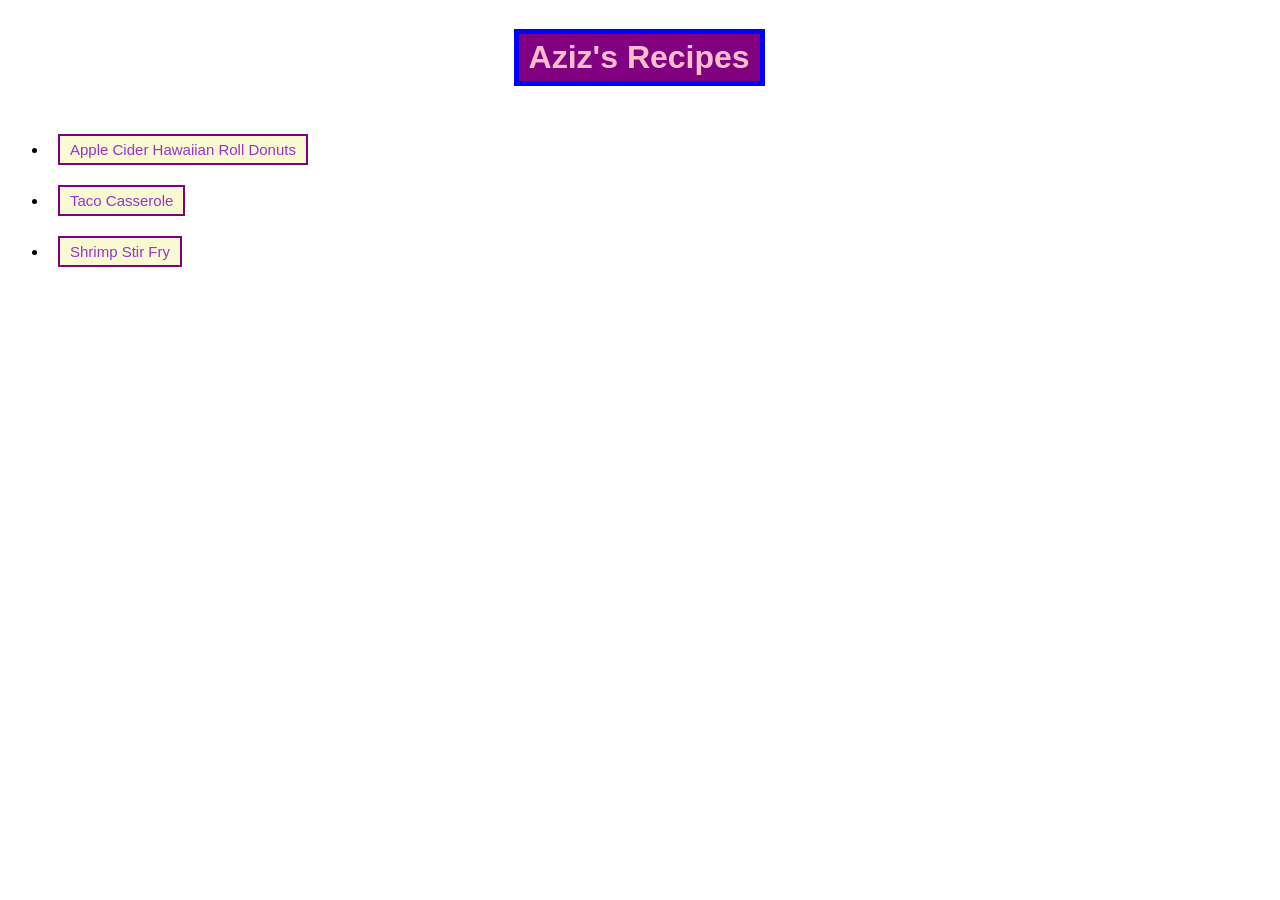
<file: index.html>
<!DOCTYPE hmtl>
<html lang="en">

    <head>
        <meta charset="UTF-8">
        <link rel="stylesheet" href="style.css"></style>
        <title> Favorite Recipes</title>
    </head>

    <body>
        <h1> Aziz's Recipes</h1>
        <ul>
            <li><a href="./recipes/appleciderDonuts.html"> Apple Cider Hawaiian Roll Donuts</a></li>
            <li><a href="./recipes/tacoCasserole.html">Taco Casserole</a> </li>
            <li><a href="./recipes/stirfryShrimp.html"> Shrimp Stir Fry</a></li>
        </ul>

    </body>



</html>
</file>
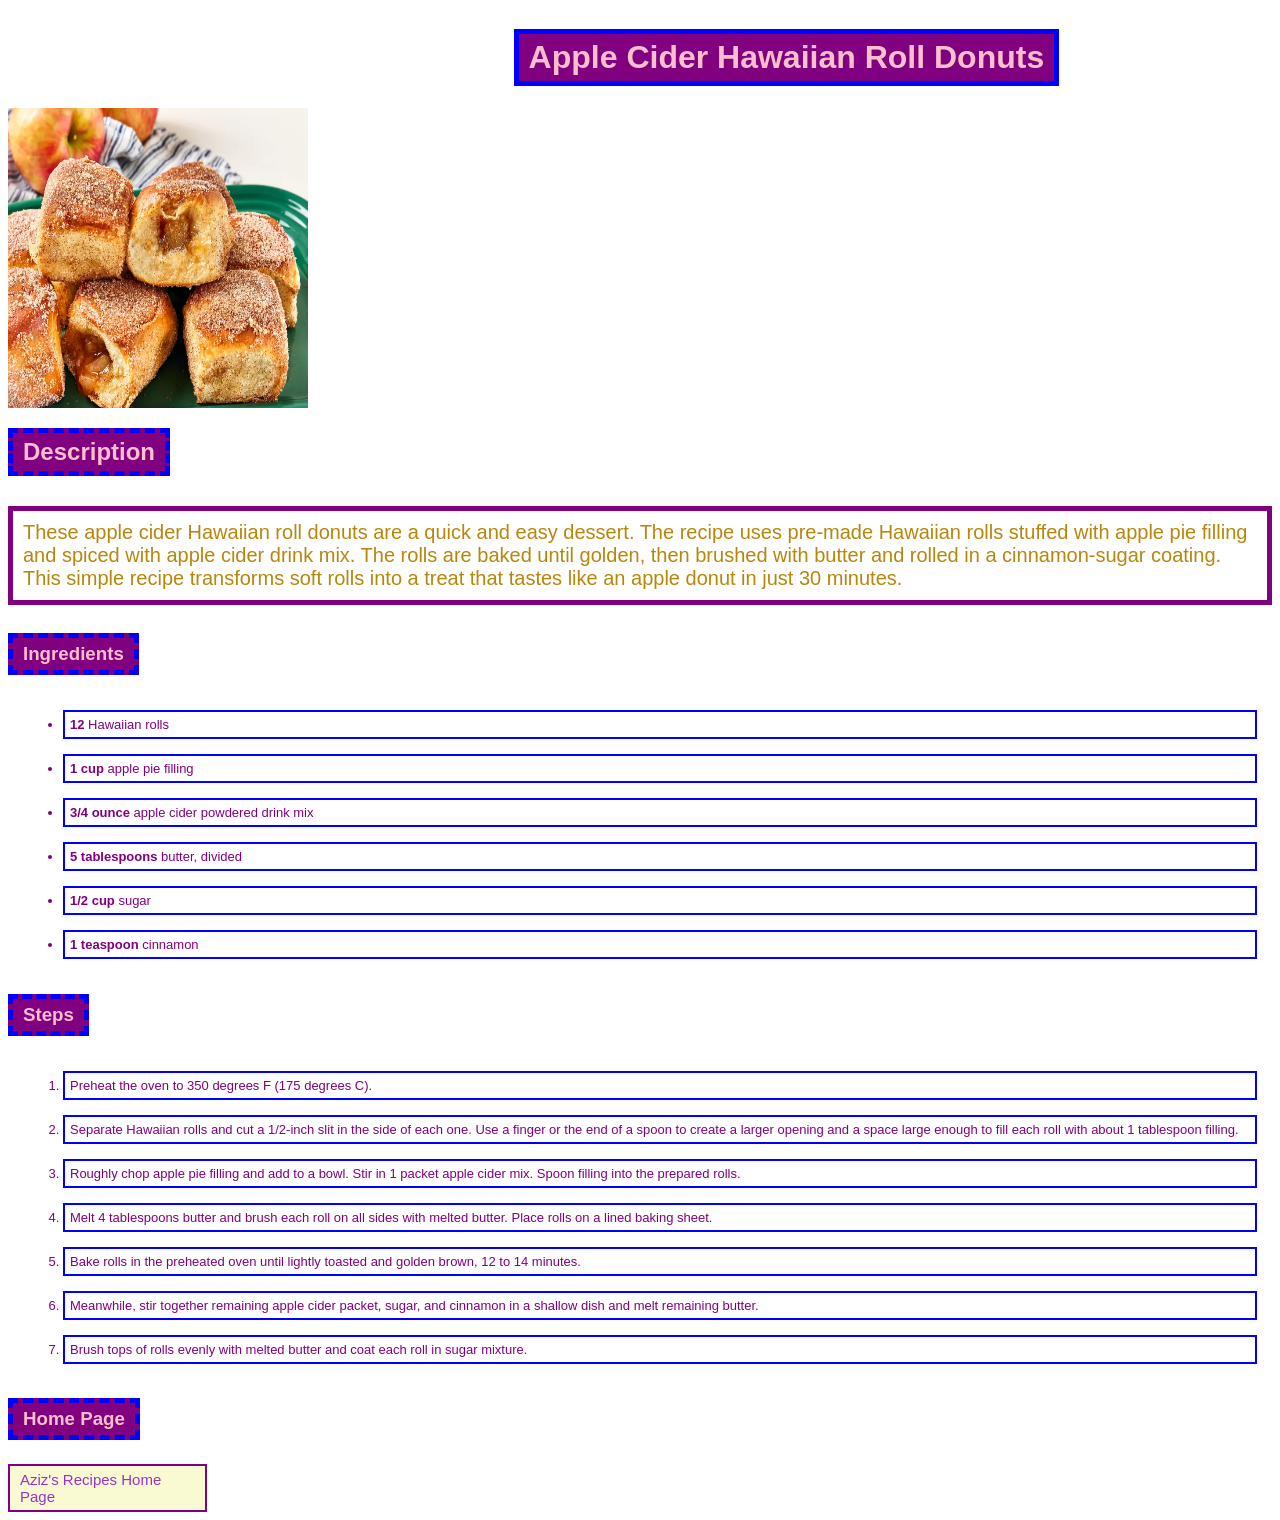
<file: recipes/appleciderDonuts.html>
<!DOCTYPE html>
<html lang="en">
<head>
    <meta charset="UTF-8">
    <link rel="stylesheet" href="../css/donut.css">
    <title>Hawaiian Roll Donuts Recipe</title>
</head>
<body>
    <h1> Apple Cider Hawaiian Roll Donuts</h1>

    <img src="../img/donut.png" width=300 height=300 alt="Picture of Hawaiian Roll Donuts">
    <h2>Description</h2>
    <p>These apple cider Hawaiian roll donuts are a quick and easy dessert. The recipe uses pre-made Hawaiian rolls stuffed with apple pie filling and spiced with apple cider drink mix. The rolls are baked until golden, then brushed with butter and rolled in a cinnamon-sugar coating. This simple recipe transforms soft rolls into a treat that tastes like an apple donut in just 30 minutes.</p>

    <h3>Ingredients</h3>
    <ul>
        <li><strong>12</strong> Hawaiian rolls</li>
        <li><strong>1 cup</strong> apple pie filling</li>
        <li><strong>3/4 ounce</strong> apple cider powdered drink mix</li>
        <li><strong>5 tablespoons</strong> butter, divided</li>
        <li><strong>1/2 cup</strong> sugar</li>
        <li><strong>1 teaspoon</strong> cinnamon</li>
    </ul>

    <h3>Steps</h3>
    <ol>
        <li>Preheat the oven to 350 degrees F (175 degrees C).</li>
        <li>Separate Hawaiian rolls and cut a 1/2-inch slit in the side of each one. Use a finger or the end of a spoon to create a larger opening and a space large enough to fill each roll with about 1 tablespoon filling.</li>
        <li>Roughly chop apple pie filling and add to a bowl. Stir in 1 packet apple cider mix. Spoon filling into the prepared rolls.  </li>
        <li>Melt 4 tablespoons butter and brush each roll on all sides with melted butter. Place rolls on a lined baking sheet. </li>
        <li>Bake rolls in the preheated oven until lightly toasted and golden brown, 12 to 14 minutes. </li>
        <li>Meanwhile, stir together remaining apple cider packet, sugar, and cinnamon in a shallow dish and melt remaining butter.  </li>
        <li>Brush tops of rolls evenly with melted butter and coat each roll in sugar mixture. </li>
    </ol>
    

    <h3>Home Page</h3>
    <a href="../index.html"> Aziz's Recipes Home Page</a>
</body>
</html>
</file>
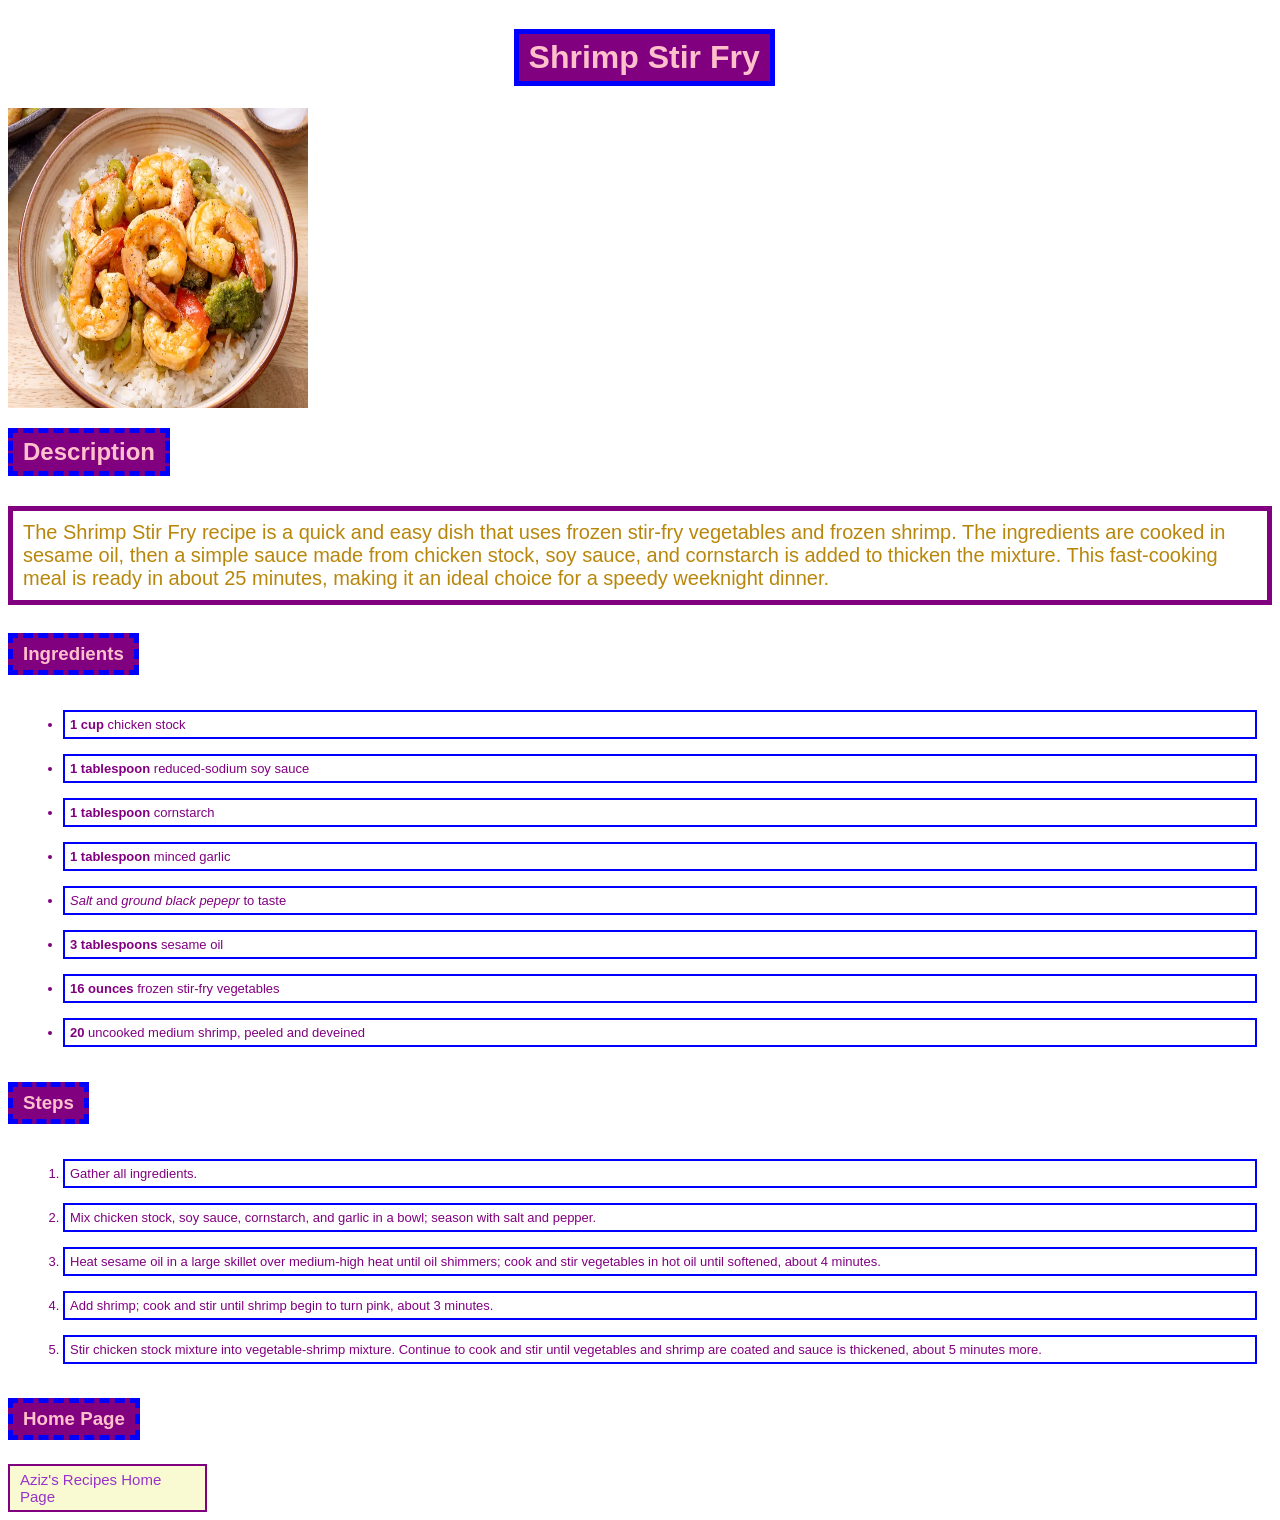
<file: recipes/stirfryShrimp.html>
<!DOCTYPE html>
<html lang="en">
<head>
    <meta charset="UTF-8">
    <link rel="stylesheet" href="../css/shrimp.css">
    <title>Shrimp Stir Fry Recipe</title>
</head>
<body>
    <h1> Shrimp Stir Fry</h1>
    
    <img src="../img/shrimp.png" width=300 height=300 alt="Picture of Stir Fried Shrimp">
    <h2>Description</h2>
    <p>The Shrimp Stir Fry recipe is a quick and easy dish that uses frozen stir-fry vegetables and frozen shrimp. The ingredients are cooked in sesame oil, then a simple sauce made from chicken stock, soy sauce, and cornstarch is added to thicken the mixture. This fast-cooking meal is ready in about 25 minutes, making it an ideal choice for a speedy weeknight dinner.</p>

    <h3>Ingredients</h3>
    <ul>
        <li><strong>1 cup</strong> chicken stock</li>
        <li><strong> 1 tablespoon</strong> reduced-sodium soy sauce</li>
        <li><strong> 1 tablespoon</strong> cornstarch</li>
        <li><strong> 1 tablespoon</strong> minced garlic</li>
        <li><em>Salt</em> and <em>ground black pepepr</em> to taste</li>
        <li><strong> 3 tablespoons</strong> sesame oil</li>
        <li><strong> 16 ounces</strong> frozen stir-fry vegetables</li>
        <li><strong> 20</strong> uncooked medium shrimp, peeled and deveined</li>
    </ul>

    <h3>Steps</h3>
    <ol>
        <li>Gather all ingredients.</li>
        <li>Mix chicken stock, soy sauce, cornstarch, and garlic in a bowl; season with salt and pepper.</li>
        <li>Heat sesame oil in a large skillet over medium-high heat until oil shimmers; cook and stir vegetables in hot oil until softened, about 4 minutes.</li>
        <li>Add shrimp; cook and stir until shrimp begin to turn pink, about 3 minutes.</li>
        <li>Stir chicken stock mixture into vegetable-shrimp mixture. Continue to cook and stir until vegetables and shrimp are coated and sauce is thickened, about 5 minutes more.</li>
    </ol>
    

    <h3>Home Page</h3>
    <a href="../index.html"> Aziz's Recipes Home Page</a>
</body>
</html>
</file>
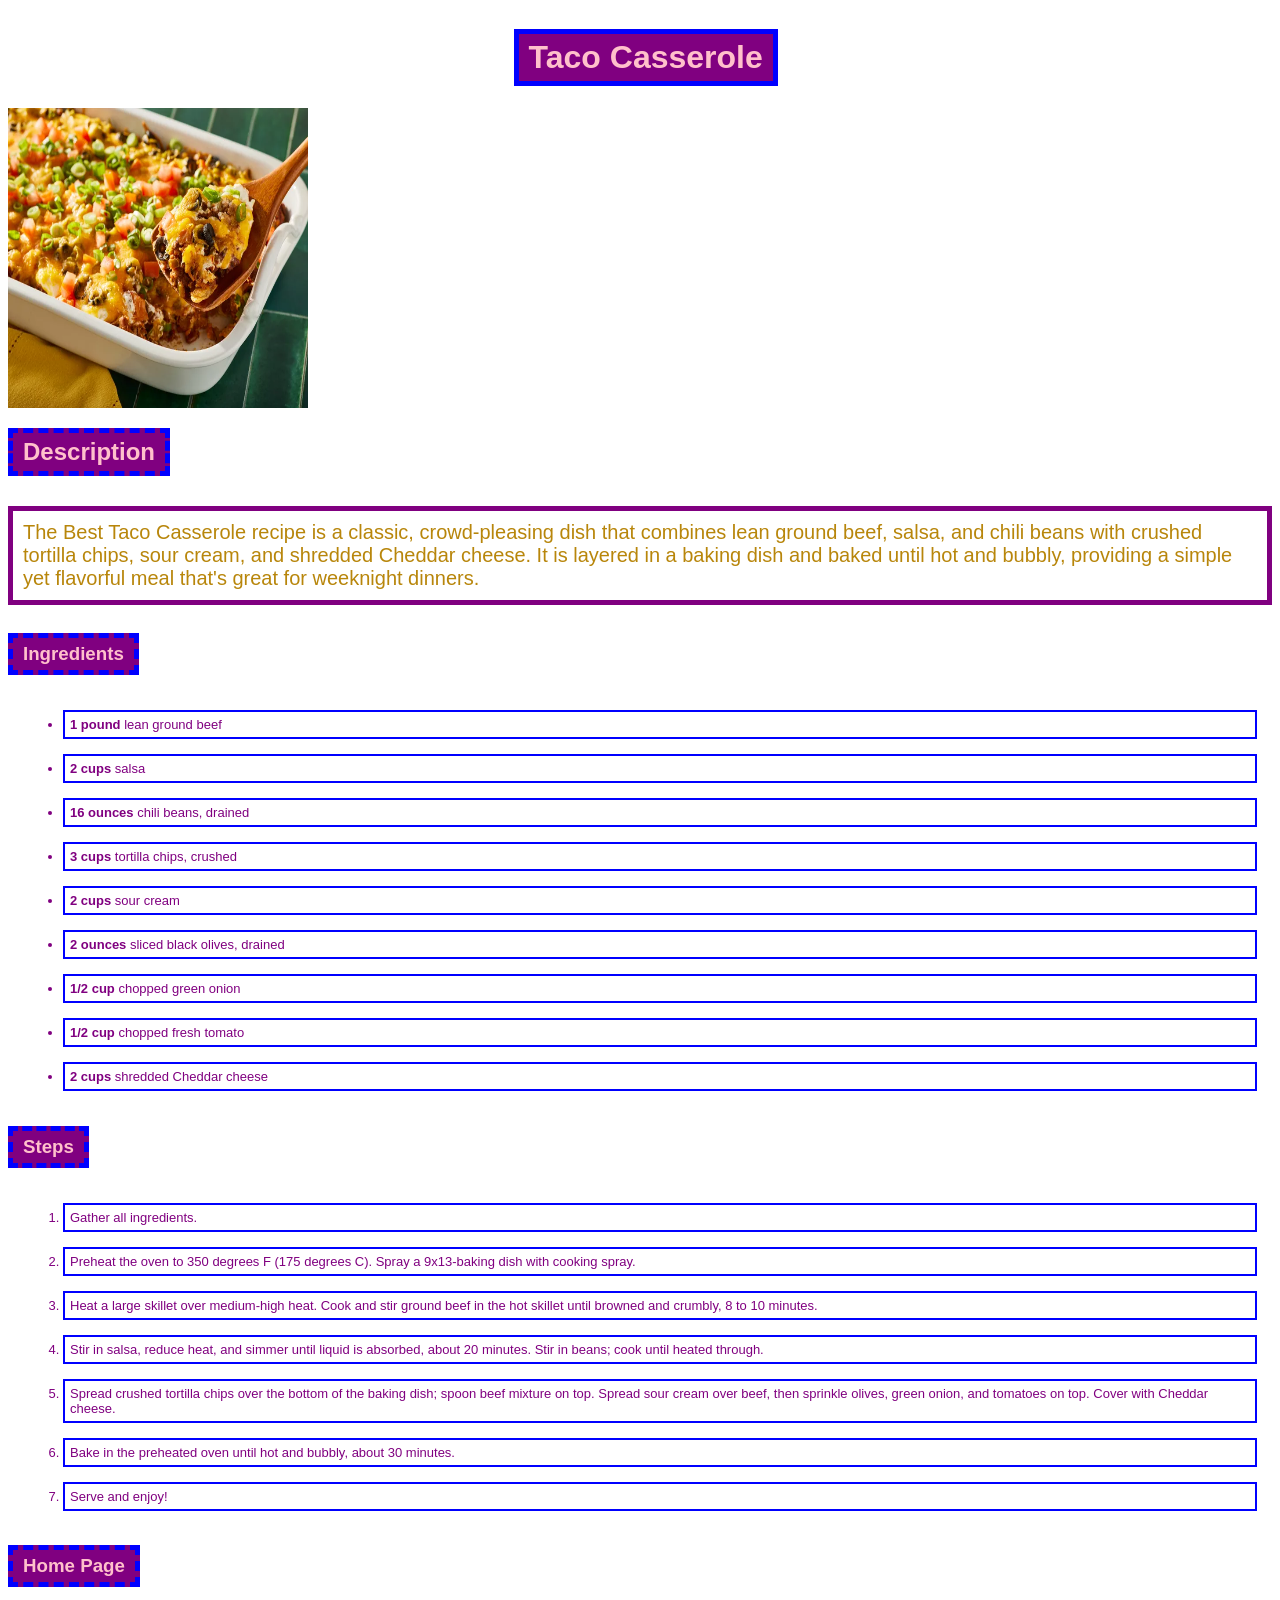
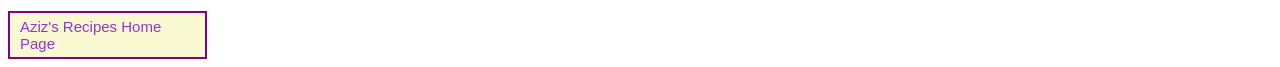
<file: recipes/tacoCasserole.html>
<!DOCTYPE html>
<html lang="en">
<head>
    <meta charset="UTF-8">
    <link rel="stylesheet" href="../css/taco.css">
    <title>Taco Casserole Recipe</title>
</head>
<body>
    <h1> Taco Casserole</h1>
    
    <img src="../img/taco.png" width=300 height=300 alt="Picture of Taco Casserole">
    <h2>Description</h2>
    <p>The Best Taco Casserole recipe is a classic, crowd-pleasing dish that combines lean ground beef, salsa, and chili beans with crushed tortilla chips, sour cream, and shredded Cheddar cheese. It is layered in a baking dish and baked until hot and bubbly, providing a simple yet flavorful meal that's great for weeknight dinners.</p>

    <h3>Ingredients</h3>
    <ul>
        <li><strong>1 pound</strong> lean ground beef</li>
        <li><strong>2 cups</strong> salsa</li>
        <li><strong>16 ounces</strong> chili beans, drained</li>
        <li><strong>3 cups</strong> tortilla chips, crushed</li>
        <li><strong>2 cups</strong> sour cream</li>
        <li><strong>2 ounces</strong> sliced black olives, drained</li>
        <li><strong>1/2 cup</strong> chopped green onion</li>
        <li><strong>1/2 cup</strong> chopped fresh tomato</li>
        <li><strong>2 cups</strong> shredded Cheddar cheese</li>
    </ul>

    <h3>Steps</h3>
    <ol>
        <li>Gather all ingredients.</li>
        <li>Preheat the oven to 350 degrees F (175 degrees C). Spray a 9x13-baking dish with cooking spray.</li>
        <li>Heat a large skillet over medium-high heat. Cook and stir ground beef in the hot skillet until browned and crumbly, 8 to 10 minutes.</li>
        <li>Stir in salsa, reduce heat, and simmer until liquid is absorbed, about 20 minutes. Stir in beans; cook until heated through.</li>
        <li>Spread crushed tortilla chips over the bottom of the baking dish; spoon beef mixture on top. Spread sour cream over beef, then sprinkle olives, green onion, and tomatoes on top. Cover with Cheddar cheese.</li>
        <li>Bake in the preheated oven until hot and bubbly, about 30 minutes.</li>
        <li>Serve and enjoy!</li>
    </ol>
    

    <h3>Home Page</h3>
    <a href="../index.html"> Aziz's Recipes Home Page</a>
</body>
</html>
</file>
<file: style.css>
h1 {
    border: 5px solid blue;
    margin-left: 40%;
    padding: 5px 10px;
    display: inline-block;
    color: pink;
    background-color: purple;
    font-family: 'Franklin Gothic Medium', 'Arial Narrow', Arial, sans-serif;
}

a {
    color: darkorchid;
    background-color: lightgoldenrodyellow;
    text-decoration: none;
    font-size: 15px;
    border: 2px solid purple;
    padding: 5px 10px;
    display: inline-block;
    margin: 10px;
    font-family: 'Segoe UI', Tahoma, Geneva, Verdana, sans-serif;
}

a:hover {
    background-color: aqua;
}
</file>
<file: css/donut.css>
h1 {
    border: 5px solid blue;
    margin-left: 40%;
    padding: 5px 10px;
    display: inline-block;
    color: pink;
    background-color: purple;
    font-family: 'Franklin Gothic Medium', 'Arial Narrow', Arial, sans-serif;
}

h2, h3 {
    border: 5px dashed blue;
    padding: 5px 10px;
    display: inline-block;
    color: pink;
    background-color: purple;
    font-family: 'Franklin Gothic Medium', 'Arial Narrow', Arial, sans-serif;
}

img {
    display: block;
}

a {
    color: darkorchid;
    background-color: lightgoldenrodyellow;
    text-decoration: none;
    font-size: 15px;
    border: 2px solid purple;
    padding: 5px 10px;
    display: block;
    width: 175px;
    margin: 5px 0px;
    font-family: 'Segoe UI', Tahoma, Geneva, Verdana, sans-serif;
}

a:hover {
    background-color: aqua;
}

li {
    color: purple;
    border: 2px solid blue;
    margin: 15px;
    font-size: 13px;
    font-family: 'Lucida Sans', 'Lucida Sans Regular', 'Lucida Grande', 'Lucida Sans Unicode', Geneva, Verdana, sans-serif;
    padding: 5px 5px;
}

p {
    color: darkgoldenrod;
    border: 5px solid purple;
    margin: 10px 0px;
    font-size: 20px;
    font-family: 'Trebuchet MS', 'Lucida Sans Unicode', 'Lucida Grande', 'Lucida Sans', Arial, sans-serif;
    padding: 10px;
}
</file>
<file: css/shrimp.css>
h1 {
    border: 5px solid blue;
    margin-left: 40%;
    padding: 5px 10px;
    display: inline-block;
    color: pink;
    background-color: purple;
    font-family: 'Franklin Gothic Medium', 'Arial Narrow', Arial, sans-serif;
}

h2, h3 {
    border: 5px dashed blue;
    padding: 5px 10px;
    display: inline-block;
    color: pink;
    background-color: purple;
    font-family: 'Franklin Gothic Medium', 'Arial Narrow', Arial, sans-serif;
}

img {
    display: block;
}

a {
    color: darkorchid;
    background-color: lightgoldenrodyellow;
    text-decoration: none;
    font-size: 15px;
    border: 2px solid purple;
    padding: 5px 10px;
    display: block;
    width: 175px;
    margin: 5px 0px;
    font-family: 'Segoe UI', Tahoma, Geneva, Verdana, sans-serif;
}

a:hover {
    background-color: aqua;
}

li {
    color: purple;
    border: 2px solid blue;
    margin: 15px;
    font-size: 13px;
    font-family: 'Lucida Sans', 'Lucida Sans Regular', 'Lucida Grande', 'Lucida Sans Unicode', Geneva, Verdana, sans-serif;
    padding: 5px 5px;
}

p {
    color: darkgoldenrod;
    border: 5px solid purple;
    margin: 10px 0px;
    font-size: 20px;
    font-family: 'Trebuchet MS', 'Lucida Sans Unicode', 'Lucida Grande', 'Lucida Sans', Arial, sans-serif;
    padding: 10px;
}
</file>
<file: css/taco.css>
h1 {
    border: 5px solid blue;
    margin-left: 40%;
    padding: 5px 10px;
    display: inline-block;
    color: pink;
    background-color: purple;
    font-family: 'Franklin Gothic Medium', 'Arial Narrow', Arial, sans-serif;
}

h2, h3 {
    border: 5px dashed blue;
    padding: 5px 10px;
    display: inline-block;
    color: pink;
    background-color: purple;
    font-family: 'Franklin Gothic Medium', 'Arial Narrow', Arial, sans-serif;
}

img {
    display: block;
}

a {
    color: darkorchid;
    background-color: lightgoldenrodyellow;
    text-decoration: none;
    font-size: 15px;
    border: 2px solid purple;
    padding: 5px 10px;
    display: block;
    width: 175px;
    margin: 5px 0px;
    font-family: 'Segoe UI', Tahoma, Geneva, Verdana, sans-serif;
}

a:hover {
    background-color: aqua;
}

li{
    color: purple;
    border: 2px solid blue;
    margin: 15px;
    font-size: 13px;
    font-family: 'Lucida Sans', 'Lucida Sans Regular', 'Lucida Grande', 'Lucida Sans Unicode', Geneva, Verdana, sans-serif;
    padding: 5px 5px;
}

p {
    color: darkgoldenrod;
    border: 5px solid purple;
    margin: 10px 0px;
    font-size: 20px;
    font-family: 'Trebuchet MS', 'Lucida Sans Unicode', 'Lucida Grande', 'Lucida Sans', Arial, sans-serif;
    padding: 10px;
}
</file>
